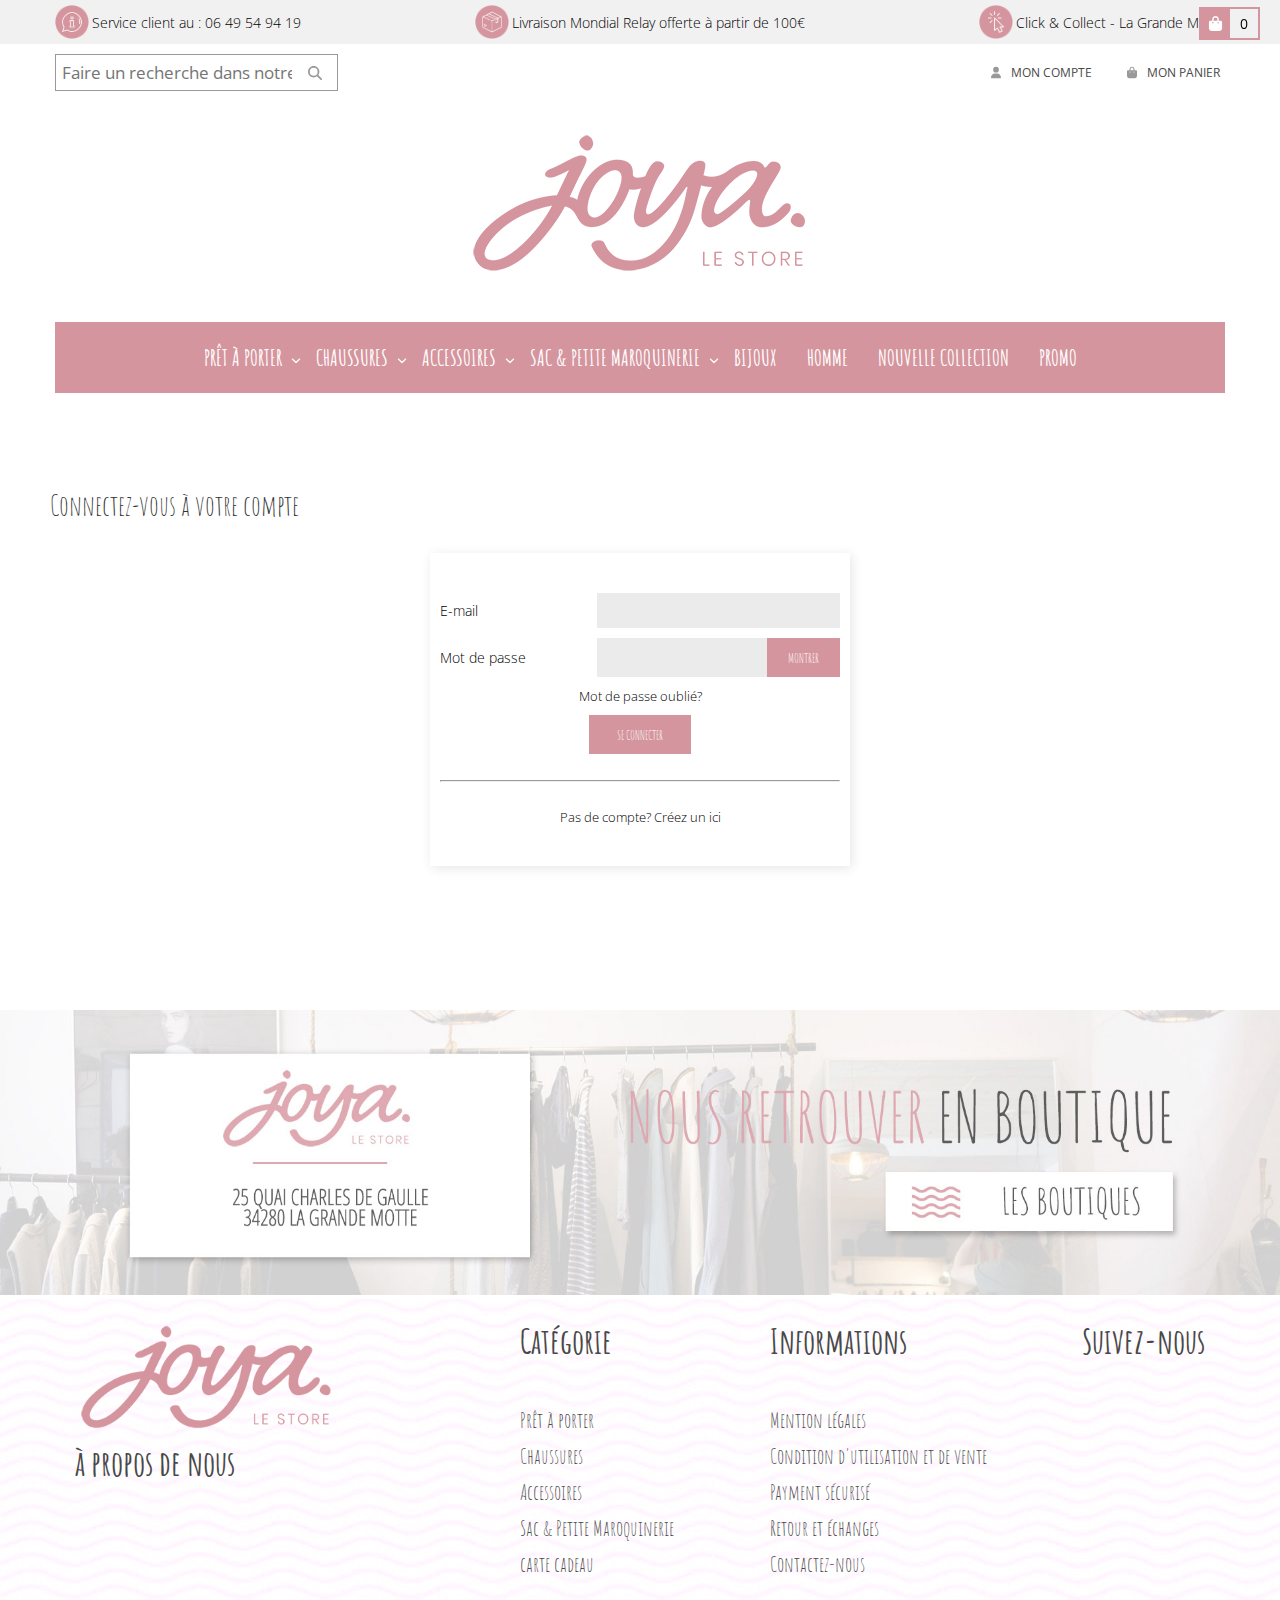
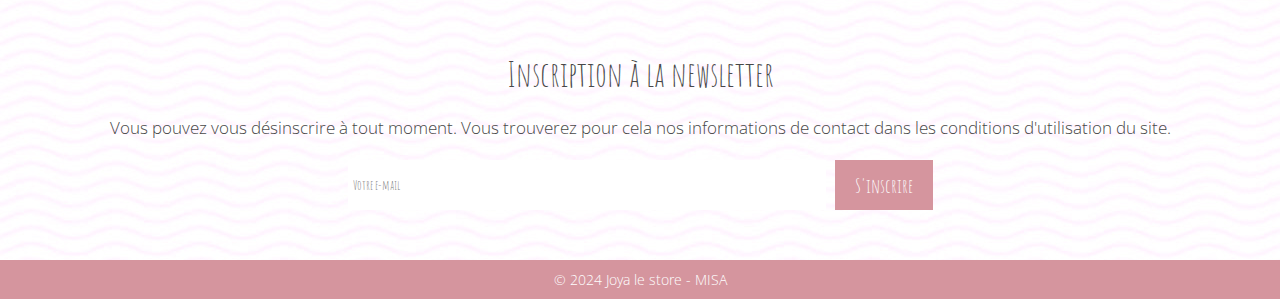
<file: joyalestore/connexion/index.html>
<!DOCTYPE html>
<html lang="en">

<head>
    <meta charset="UTF-8">
    <meta name="viewport" content="width=device-width, initial-scale=1.0">
    <title>Joya le store</title>
    <link rel="stylesheet" href="style.css">
    <link rel="stylesheet" href="../style.css">
    <link href='https://fonts.googleapis.com/css?family=Open Sans Condensed:300' rel='stylesheet'>
    <link href='https://fonts.googleapis.com/css?family=Amatic SC' rel='stylesheet'>
    <link href='https://fonts.googleapis.com/css?family=Work Sans' rel='stylesheet'>
</head>

<body>
<!-- en-tête -->
    <div class="topheader">
        <div class="header_list">
            <div class="header_list1">
                <img src="../img/cms/ico_customer_service.png" alt="" width="34" height="34">
                <p>
                Service client au : 
                    <a href="tel:0649549419">06 49 54 94 19</a>
                </p>
            </div>
            <div class="header_list2">
                    <img src="../img/cms/ico_shipping.png" width="34" height="34"> 
                <p>
                    Livraison Mondial Relay offerte à partir de 100€
                </p>
            </div>
            <div class="header_list2">
                <img src="../img/cms/ico_click_collect.png" width="34" height="34">
                <p>
                    Click &amp; Collect - La Grande Motte
                </p>
            </div>
        </div>
        <div class="stick">
            <img src="../img/cms/bag-shopping-solid.svg" width="15" height="15">
            <p>0</p>
        </div>
    </div>
    <header> 
        <div class="middle">
            <div class="middlesearch">
                <input type="text" placeholder="Faire un recherche dans notre catalogue" class="topnav">
                <img src="../img/cms/magnifying.svg" alt="search" width="14px">
            </div>
            <div class="compte">
                <div class="user">
                    <img src="../img/cms/user.svg" alt="user" width="10px">
                    <button>MON COMPTE</button>
                    <ul id="dropdown-compte">
                        <li><a href="#"><button>se connecter</button></a></li>
                        <li><button>Mon compte</button></li>
                        <li><button>Check-out</button></li>
                    </ul>
                </div>
                <div class="panier">
                    <img src="../img/cms/bag.svg" alt="panier" width="10px">
                    <button>MON PANIER</button>
                </div>
            </div>
        </div>
        <div class="logo">
            <a href="../index.html"><img src="../img/logo.jpg" alt="logo"></a>
        </div>
        <div class="menu">
            <ul class="nav-list">
                <li id="menu_list1">
                    <a href="../fetch/index.html">Prêt à porter</a>
                    <ul id="dropdown-products1">
                        <li><a href="../fetch/index.html">Tee-shirt</a></li>
                        <li><a href="../fetch/index.html">Debardeur</a></li>
                        <li><a href="../fetch/index.html">Chemise</a></li>
                        <li><a href="../fetch/index.html">Pantalons &amp; Shorts</a></li>
                        <li><a href="../fetch/index.html">Vestes &amp; Manteaux</a></li>
                        <li><a href="../fetch/index.html">Pulls &amp; Gillets</a></li>
                        <li><a href="../fetch/index.html">Drop de la semaine</a></li>
                    </ul>
                    <img src="../img/cms/angle-down-solid.svg" alt="angle-down-solid" width="10px">
                </li>
                <li id="menu_list2">
                    <a href="../fetch/index.html">Chaussures</a>
                    <ul id="dropdown-products2">
                        <li><a href="../fetch/index.html">Baskets</a></li>
                        <li><a href="../fetch/index.html">Escarpins</a></li>
                        <li><a href="../fetch/index.html">Sandales</a></li>
                        <li><a href="../fetch/index.html">Bottes &amp; Bottines</a></li>
                        <li><a href="../fetch/index.html">Mocassins</a></li>
                    </ul>
                    <img src="../img/cms/angle-down-solid.svg" alt="angle-down-solid" width="10px">
                </li>
                <li id="menu_list3">
                    <a href="../fetch/index.html">Accessoires</a>
                    <ul id="dropdown-products3">
                        <li><a href="../fetch/index.html">Ceintures</a></li>
                        <li><a href="../fetch/index.html">Lunettes</a></li>
                        <li><a href="../fetch/index.html">Casquettes &amp; Chapeaux</a></li>
                    </ul>
                    <img src="../img/cms/angle-down-solid.svg" alt="angle-down-solid" width="10px">
                </li>
                <li id="menu_list4">
                    <a href="../fetch/index.html">Sac &amp; Petite maroquinerie</a>
                    <ul id="dropdown-products4">
                        <li><a href="fetch/index.html">Sacs à bandoulière</a></li>
                        <li><a href="fetch/index.html">Sacs cabas</a></li>
                        <li><a href="fetch/index.html">Pochettes</a></li>
                        <li><a href="fetch/index.html">Portefeuilles &amp; Monnaie</a></li>
                    </ul>
                    <img src="../img/cms/angle-down-solid.svg" alt="angle-down-solid" width="10px">
                </li>
                <li><a href="../fetch/index.html">Bijoux</a></li>
                <li><a href="../fetch/index.html">Homme</a></li>
                <li><a href="../fetch/index.html">Nouvelle collection</a></li>
                <li><a href="../fetch/index.html">Promo</a></li>
            </ul>
            <div class="mobile-menu">
                <div class="line1"></div>
                <div class="line2"></div>
                <div class="line3"></div>
            </div>
        </div>
    </header>
    <!-- fin entete -->
    <div class="seconnecter">
        <h1>Connectez-vous à votre compte</h1>
        <div class="userConnexion">
            <div class="identification plus">
                <p>E-mail</p>
                <input type="text">
            </div>
            <div class="identification">
                <p>Mot de passe</p>
                <div class="mdpinputbtn">
                    <input type="text">
                    <button class="mdpbtn">MONTRER</button>
                </div>
            </div>
            <a>Mot de passe oublié?</a>
            <button>SE CONNECTER</button>
            <hr>
            <a>Pas de compte? <span>Créez un ici</span></a>
        </div>
    
    </div>
    
    <!-- bas de page -->
    <div class="banner">
        <img src="../img/cms/banner_magasin_lagrandemotte.jpg" alt="">
    </div>
    <footer>
        <div class="footer_container">
            <div class="footer_1">
                <img src="../img/logo.jpg" alt="">
                <h4>à propos de nous</h4>
            </div>
            <div class="footer_1">
                <h4>Catégorie</h4>
                <ul>
                    <li>Prêt à porter</li>
                    <li>Chaussures</li>
                    <li>Accessoires</li>
                    <li>Sac &amp; Petite Maroquinerie</li>
                    <li>carte cadeau</li>
                </ul>
            </div>
            <div class="footer_1">
                <h4>Informations</h4>
                <ul>
                    <li>Mention légales</li>
                    <li>Condition d'utilisation et de vente</li>
                    <li>Payment sécurisé</li>
                    <li>Retour et échanges</li>
                    <li>Contactez-nous</li>
                </ul>
            </div>
            <div class="footer_1">
                <h4>Suivez-nous</h4>
            </div>
        </div>
        <div class="footer_container2">
            <div class="footer_inscription">
                <h3>Inscription à la newsletter</h3>
                <p class="footer_description">Vous pouvez vous désinscrire à tout moment. Vous trouverez pour cela nos informations de contact dans les conditions d'utilisation du site.</p>
            </div>
            <div class="footer_mail">
                <input type="text" placeholder="Votre e-mail">
                <button>S'inscrire</button>
            </div>
        </div>
        <div class="copyright">
            <p>© 2024 Joya le store - MISA</p>
        </div>
    </footer>
</body>
<script src="../fetch/navbar.js"></script>

</html>
</file>
<file: joyalestore/connexion/style.css>
/* main */
.seconnecter {
    padding: 80px 0px;
    max-width: 1180px;
    margin: auto;
}
.seconnecter h1{
    font-family: 'Amatic SC', cursive;
    font-size: 2em;
    font-weight: 300;
    line-height: normal;
    color: #333333;
    padding-bottom: 30px;
}
.userConnexion {
    display: flex;
    flex-direction: column;
    max-width: 400px;
    margin: auto;
    padding: 40px 10px;
    gap: 10px;
    border: #878787;
    box-shadow: 2px 2px 11px 0px rgba(0, 0, 0, 0.1);
}
.identification {
    display: flex;
    justify-content:space-between;
    align-items: center;
}
.identification input{
    background-color: #ebebeb;
    border: none;
    padding: 10px;
    position: relative;
    width: 150px;
}
.plus input {
    width: 223.16px;

}
.identification input:focus{
    outline: none;
}
.mdpinputbtn{
    display: flex;
}
.identification p{
    font-family: 'Open Sans Condensed', sans-serif;
    font-weight: 100 !important;
}
.userConnexion a{
    margin: auto;
    font-family: Open Sans Condensed;
    font-size: 13px;
    font-weight: 100 !important;
}
.userConnexion button {
    padding: 10px 20px;
    border: 1px solid #d5959e;
    background-color: #d5959e;
    color: #ffffff;
    font-family: 'Amatic SC', cursive;
    width: 15%;
    margin: auto;
}
hr {
    margin-top: 16px;
    margin-bottom: 16px;
    font-size: 1px;
    color: #878787;
}
</file>
<file: joyalestore/style.css>
@import url('https://fonts.googleapis.com/css2?family=Open+Sans+Condensed:wght@300&display=swap');
* {
    box-sizing: inherit;
    margin: 0;
}
.stick {
    position: fixed;
    top: 7px;
    right: 20px;
    gap: 10px;
    display: flex;
    align-items: center;
    border: 2px solid #d5959e;
}
.stick img {
    background-color: #d5959e;
    border: 7px solid #d5959e;
}
.stick p {
    padding-right: 10px;
}
header, main, .cover, .footer_container, .footer_container2{
    max-width: 1170px;
    margin: auto;
    overflow-x: hidden;
}
body {
    font-family: 'Open Sans Condensed', sans-serif;
    font-size: 14px;
}
.topheader {
    background-color: #f1f1f1;
}
.header_list {
    padding: 5px 0px;
    background-color: #f1f1f1;
    display: flex;
    max-width: 1170px;
    margin: auto;
    justify-content: space-between;
    
}
.header_list1, .header_list2{
    display: flex;
    align-items: center;
    justify-content: space-between;
}
.header_list1 p, .header_list2 p {
    margin: auto;
    color: #000000;
    padding-left: 3px;
    font-family: 'Open Sans Condensed';
    font-size: 14px;
    font-weight: 100 !important;
}
.header_list1 a{
    text-decoration: none;
    color: #000000;
    font-family: 'Open Sans Condensed';
    font-size: 14px;
    font-weight: 100 !important
}
.middle{
    display: flex;
    margin: 5px 0px;
    padding: 5px 0px;
    justify-content: space-between;
}
.middlesearch{
    border: 1px solid #999999;
    display: flex;
    justify-content: flex-start;
    align-items: center;
    width: 24%;
}
.middlesearch input{
    border: none;
    margin: 0;
}
.middlesearch img{
    padding: 0px 10px;
}
.topnav {
    width: 18vw;
    font-family: 'Open Sans Condensed';
    outline: none;
    font-size: 17px;
    padding: 6px;
    margin-top: 8px;
}
.compte {
    display: flex;
    gap: 30px;
    align-items: center;
    font-size: 12px;
    font-family:'Open Sans Condensed', sans-serif;
}
.user button, .panier button{
    background-color: transparent;
    color: #484848;
    border: none;
    cursor: pointer;
    padding: 5px;
    font-family: 'Open Sans Condensed', sans-serif;
    font-size: 12px;
    line-height: normal;
}
.user button:hover, .panier button:hover{
    color: #d5959e;
}
.user, .panier{
    display: flex;
    gap: 5px;
}
#dropdown-compte{
    display: none;
    
}
#dropdown-compte li{
    padding: 5px 10px;
    list-style-type: none;
    border: 1px solid #999999;
}
#dropdown-compte button{
    color: #999999;
    font-size: 14px;
    text-decoration: none;
    text-transform: none;
    font-weight: 400;
}
.user:hover #dropdown-compte {
    display: flex;
    flex-direction: column;
    position: absolute;
    background-color: #ffffff;
    margin-top: 23px;
    padding: 2px;
    
}
.logo {
    display: flex;
    justify-content: center;
    margin: 30px 0px;
}
.menu {
    background-color: #d5959e;
    margin-bottom: 15px;
}
.menu ul{
    display: flex;
    justify-content: center;
    padding: 22px 0px;
}
.menu a { 
    text-decoration: none;
    font-family: 'Amatic SC', cursive;
    font-size: 22px;
    font-weight: bold;
    text-transform: uppercase; 
    padding: 22px 15px;
    color: #ffffff;
}
.menu li{
    list-style-type: none;
}

#dropdown-products1, #dropdown-products2, #dropdown-products3, #dropdown-products4 {
    display: none;
}
#dropdown-products1 a, #dropdown-products2 a, #dropdown-products3 a, #dropdown-products4 a{
    color: #000000;
    font-size: 20px;
    text-decoration: none;
    text-transform: none;
    font-weight: 400;
    font-family: 'Open Sans Condensed', sans-serif;
    
}
#dropdown-products1 a:hover, #dropdown-products2 a:hover, #dropdown-products3 a:hover, #dropdown-products4 a:hover{
    color: #d5959e;
}
#menu_list1 a:hover, #menu_list2 a:hover, #menu_list3 a:hover, #menu_list4 a:hover{
    color: #484848;
}
#dropdown-products1 li, #dropdown-products2 li, #dropdown-products3 li, #dropdown-products4 li{
    list-style-type: none;
}

#menu_list1 img, #menu_list2 img, #menu_list3 img, #menu_list4 img{
    margin-left: -10px;
}
#menu_list1:hover #dropdown-products1 , #menu_list2:hover #dropdown-products2, #menu_list3:hover #dropdown-products3 , #menu_list4:hover #dropdown-products4 {
    display: flex;
    flex-direction: column;
    position: absolute;
    background-color: #ffffff;
    margin-top: 21px;
    gap: 20px;
    z-index: 2;
}
.mobile-menu {
    display: none;
    cursor: pointer;
}
.mobile-menu div {
    width: 32px;
    height: 2px;
    background: #fff;
    margin: 8px;
    transition: 0.3s;
}
.mobile-menu.active .line1 {
    transform: rotate(-45deg) translate(-8px, 8px);
}
    
.mobile-menu.active .line2 {
    opacity: 0;
}
    
.mobile-menu.active .line3 {
        transform: rotate(45deg) translate(-5px, -7px);
}

/* main */

.left{
    position: absolute;
    top: 50%;
    left: 3%;
    width: 4%;
    display: none;
}
.right{
    position: absolute;
    top: 50%;
    right: 3%;
    width: 4%;
    display: none;
}
.cover {
    position: relative;
}
.cover:hover .left, .cover:hover .right{
    display: inline;
    opacity: 0.7;
}

.slider img {
    width: 100%;
}
.slider {
    display: flex;
    justify-content: center;
}
.nouveaute h2{
    font-family: 'Amatic SC', cursive;
    font-size: 56px;
    color: #333;
    margin-bottom: 30px;
    font-weight: 100 !important;
    margin-top: 4vw;
}
.produit {
    display: flex;
    justify-content: space-between;
    width: 102%;     
}
.produit1 img {
    width: 92%;
    transform: scale(1);
    -webkit-transition: .3s ease-in-out;
	transition: .3s ease-in-out;
}
.produit1:hover img{
    transform: scale(1.05);
    opacity: 0.6;
}
.nouveaute {
    display: flex;
    flex-direction: column;
    justify-content: center;
    align-items: center;
}
.produit1 {
    display: flex;
    flex-direction: column;
    align-items: center;
    overflow: hidden;
}
.produit1 a{
    text-align: left !important;
    width: 92%;
    font-size: 16px;
    font-family: "Work Sans", sans-serif;
    font-weight: 300;
    color: #999999;
    text-decoration: none;
    padding-top: 12px;
    text-decoration: none;
}
.produit1 p{
    text-align: left !important;
    width: 92%;
    font-size: 17px;
    font-family: 'Open Sans Condensed';
    font-weight: bold;
    color: #000000;
    padding: 8px 0px;
}
.info1 {
    display: flex;
    flex-direction: column;
    align-items: center;
    width: 80%;
}
.info1 img {
    width: 45%;
    padding: 30px ;
}
.info1 h3 {
    text-transform: uppercase;
    font-family: 'Amatic SC', cursive;
    font-size: 29px;
    font-weight: 300;
    line-height: normal;
    color: #333333;
}
.info1 h3:hover{
    letter-spacing: 2.5px;
    transition-duration: 0.5s;
}
.info1 p {
    text-transform: uppercase;
    font-family: 'Amatic SC', cursive;
    font-size: 27px;
    font-weight: 100 !important;
    line-height: normal;
    color: #484848;
}
.info {
    display: flex;
    width: 100%;
    justify-content: space-around;
    margin: 30px 0px;
}
.text {
    background-color: #d5959e;
    padding: 20px;
    margin-top: 5vw;
}
.text h2, .text h3{
    color: #fff;
    font-family: 'Amatic SC', cursive;
    font-size: 39px;
    font-weight: 100 !important;
}
.carre {
    display: flex;
    justify-content: space-between;
    margin-top: 40px;
}
.c1{ 
    position: relative;
}
.c1 a{
    z-index: 57;
    text-decoration: none;
    position: absolute;
    left: 38%;
    top: 40%;
    background-color: #ffffff;
    padding: 9px 32px;
    opacity: 0.9;
    font-family: 'Amatic SC', cursive;
    font-size: 32px;
    color: rgb(51, 51, 51);
    font-weight: bold;
}
.c1:hover a{
    background-color: #d5959e;
    color: white;
}
.marque {
    width: 100%;
    display: flex;
    margin-top: 40px;
}
.marque img {
    width: 100%;
}
.philosophie{
    width: 100%;
    font-size: 16px;
    font-family: 'Open Sans Condensed', sans-serif;
    font-weight: 300;
    padding: 60px;
    background: #f7f7f7;
    color: #484848;
}
.philosophie p {
    font-weight: 300;
    color: #484848;
    font-size: 16px;
    margin-bottom: 9px;
    font-family: 'Open Sans Condensed', sans-serif;
}
.philosophie a {
    font-weight: 300;
    color: #484848;
    font-size: 16px;
    margin-bottom: 9px;
    font-family: 'Open Sans Condensed', sans-serif;
    text-decoration: none;
    background-color: transparent;
}
/* fin main */
.banner img{
    width: 100vw;
}
.banner {
    margin-top: 5vw;
}
footer {
    background-image: url(img/cms/bg_footer.jpg);
}
.footer_container {
    display: flex;
    justify-content: space-between;
}
.footer_1 img {
    width: 75%;
}
.footer_1 {
    display: flex;
    flex-direction: column;
    align-items: flex-start;
    padding: 20px;
}
ul{
    padding: 0;
}
.footer_1 h4{
    font-family: 'Amatic SC', cursive;
    color: #484848;
    font-size: 34px;
    padding: 0 0 20px;
    margin: 0px 0 20px;
    position: relative;
}
.footer_1 li {
    font-family: 'Amatic SC', cursive;
    color: #484848;
    font-size: 21px;
    text-decoration: none;
    list-style: none;
    font-weight: 100 !important;
    padding: 5px 0px;
}
.footer_container2{
    display: flex;
    flex-direction: column;
    align-items: center;
    padding: 30px 0px;
}
.footer_inscription {
    display: flex;
    flex-direction: column;
    align-items: center;
    padding: 20px;
}
.footer_container2 h3 {
    font-family: 'Amatic SC', cursive;
    color: #484848;
    font-size: 34px;
    padding: 0 0 20px;
    font-weight: 300;
    line-height: normal;
}
.footer_description {
    font-family: 'Open Sans Condensed', sans-serif;
    font-size: 17px;
    color: #484848;
    font-weight: 100 !important;
    text-align: center;
    line-height: 25px;
}
.footer_mail {
    width: 50%;
    display: flex;
    justify-content: space-between;
}
.footer_mail input {
    width: 80%;
    height: 40px;
    border: none;
    outline: none;
    padding: 5px;
}
.footer_mail button {
    background-color: #d5959e;
    border: none;
    color: white;
    padding: 10px 20px;
    font-family: 'Amatic SC', cursive;
    font-size: 20px;
    font-weight: 100 !important;
}
.footer_mail input::placeholder{
    font-family: 'Amatic SC', cursive;
}
.copyright {
    background-color: #d5959e;
    margin-top: 20px;
}
.copyright p{
    color: #ffffff;
    text-align: center;
    font-family: 'Open Sans Condensed', sans-serif;
    font-weight: 100 !important;
    font-size: 14px;
    width: 100%;
    padding: 10px 0px;
}

@media screen and (max-width: 800px) {
    header, main, .cover{
        max-width: 100vw;
    }
    .produit {
        flex-wrap: wrap; 
    }
    .produit1 {
        padding-bottom: 20px;
    }
    .header_list2 {
        display: none;
    }
    .middle{
        display: flex;
        flex-direction: column;
        align-items: flex-end;
        gap: 10px;
        padding: 10px;
    }
    .topnav {
        display: block;
        width: 100%;
        margin: 0;
        padding: 14px;
        outline: none;
    }
    .left{
        left: 10%;
    }
    .right{
        right: 10%;
    }
    .info {
        flex-wrap: wrap;
    }
    .carre {
        display: flex;
        flex-direction: column;
    }
    .middle{
        display: block;
    }
    .middlesearch{
        width: 100%;
    }
    .topnav{
        width:90%;
    }
}

@media (max-width: 999px) {
    body {
        overflow-x: hidden;
    }
    .nav-list{
        position: absolute;
        z-index: 1;
        top: auto;
        margin-top: 50px;
        right: 0;
        width: 100%;
        background: #ffffff;
        flex-direction: column;
        align-items: start;
        justify-content: space-around;
        transform: translateX(100%);
    }
    .nav-list a {
        color: #484848;
        padding-left: 30px;
    }
    .mobile-menu {
        display: block;
        padding: 5px;
    }
    header,.topheader, main, .cover, .footer_container, .footer_container2{
        padding: 5px 30px;
    }
    .middle{
        display: block;
    }
    .middlesearch{
        width: 100%;
    }
    .topnav{
        width:90%;
    }
    .marque {
        display: flex;
        flex-direction: column;
    }
    .footer_container{
    flex-wrap: wrap;
    }
    #menu_list1:hover #dropdown-products1 , #menu_list2:hover #dropdown-products2, #menu_list3:hover #dropdown-products3 , #menu_list4:hover #dropdown-products4 {
        display: none;
    }
    .nav-list.active {
        transform: translateX(0);
    }
    .philosophie{
        width: 100vw;
        padding: 10px;
    }
    .carre{
        align-items: center;
    }
}
</file>
